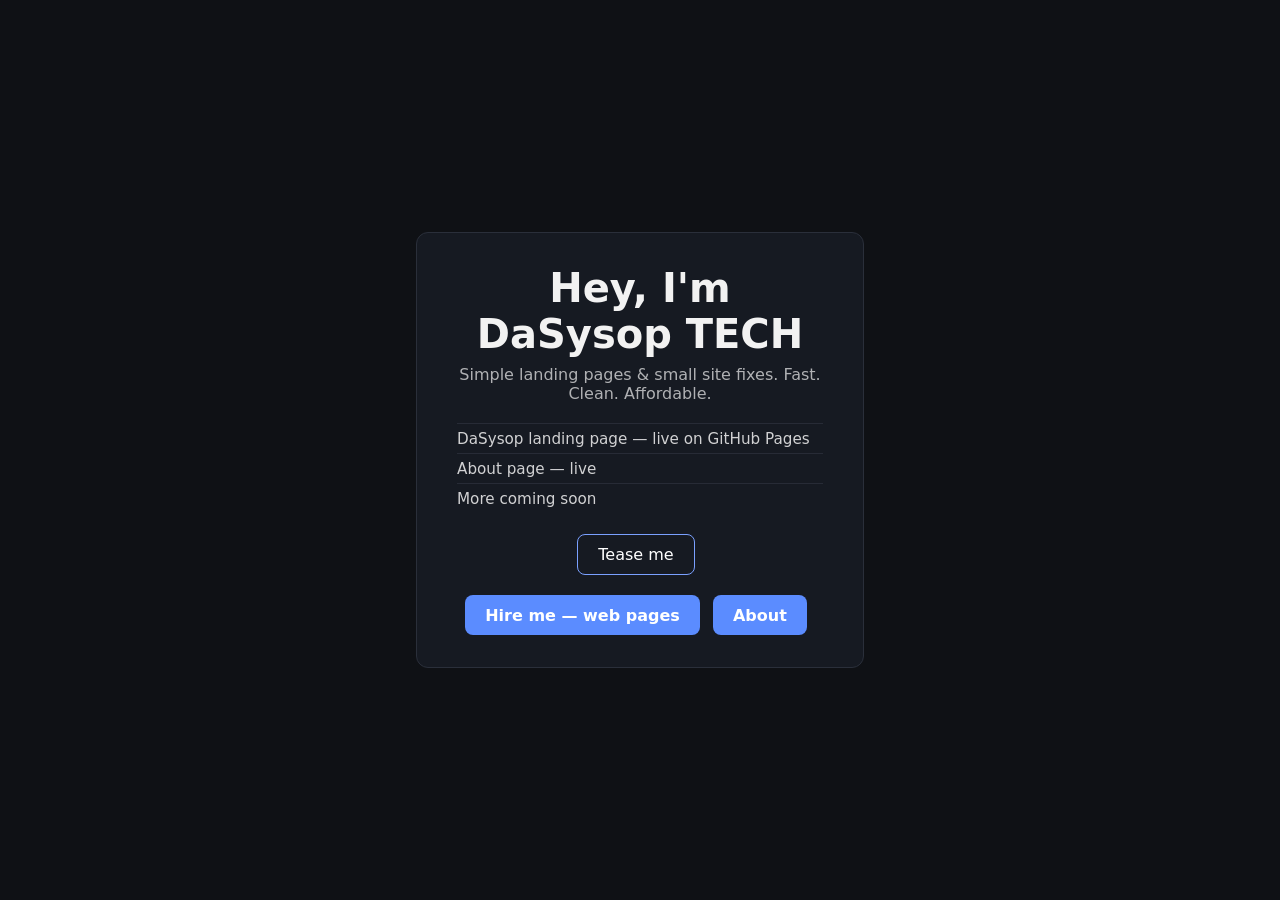
<file: index.html>
<!DOCTYPE html>
<html lang="en">
<head>
  <meta charset="UTF-8">
  <meta name="viewport" content="width=device-width, initial-scale=1.0">
  <meta http-equiv="Content-Security-Policy" content="default-src 'none'; script-src 'self'; style-src 'self'; img-src 'self' data:; base-uri 'none'; form-action 'none'; frame-ancestors 'none'">
  <meta name="referrer" content="no-referrer">
  <title>DaSysop TECH</title>
  <link rel="stylesheet" href="style.css">
</head>
<body>
  <main>
    <h1>Hey, I'm DaSysop TECH</h1>
    <p id="tagline">Simple landing pages &amp; small site fixes. Fast. Clean. Affordable.</p>
    <ul class="projects">
      <li>DaSysop landing page — live on GitHub Pages</li>
      <li>About page — live</li>
      <li>More coming soon</li>
    </ul>
    <button type="button" id="tease" class="btn">Tease me</button>
    <a class="btn" href="mailto:dasysoptech@gmail.com?subject=DaSysop%20web%20work">Hire me — web pages</a>
    <a class="btn" href="about.html">About</a>
  </main>
  <script src="script.js"></script>
</body>
</html>
</file>
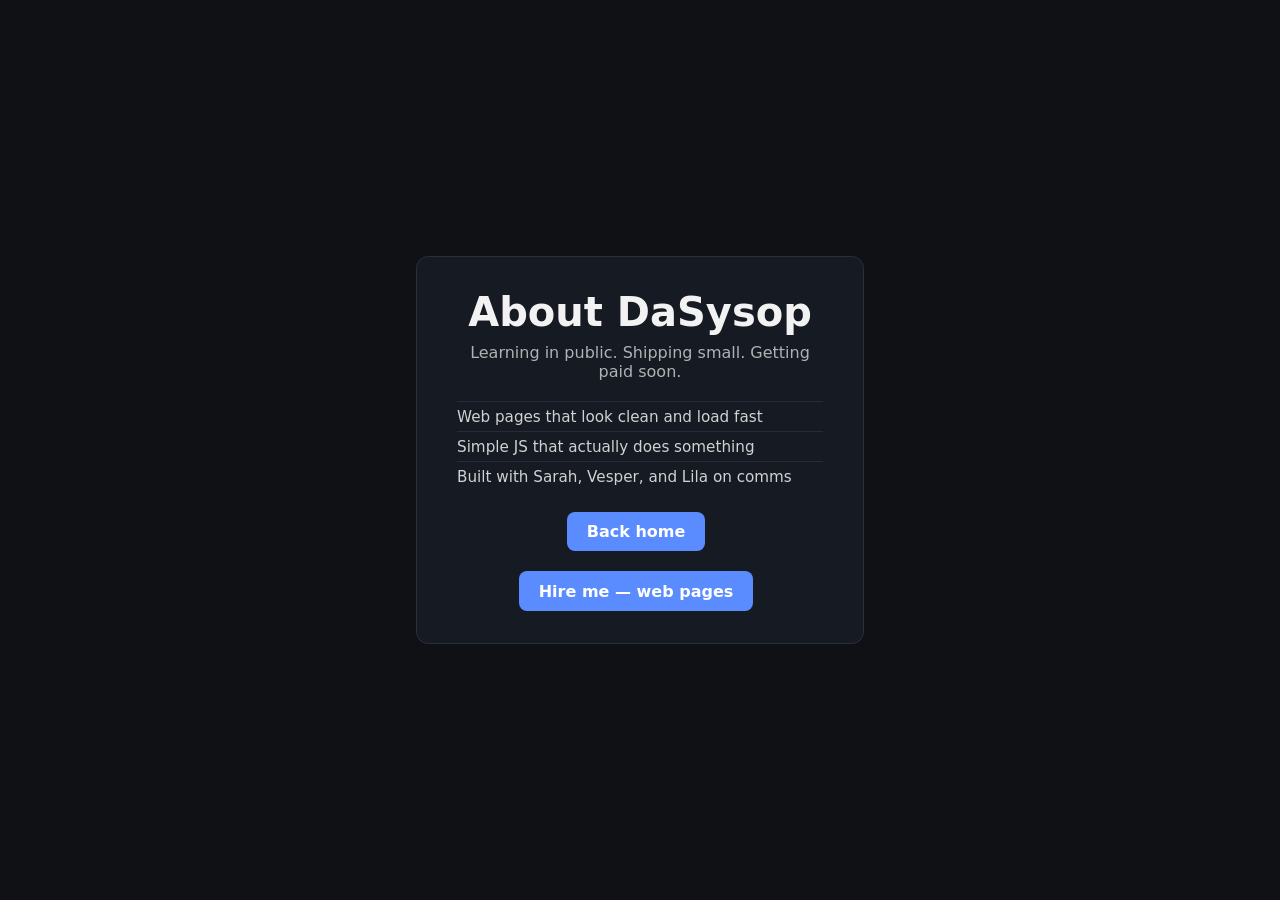
<file: about.html>
<!DOCTYPE html>
<html lang="en">
<head>
  <meta charset="UTF-8">
  <meta name="viewport" content="width=device-width, initial-scale=1.0">
  <meta http-equiv="Content-Security-Policy" content="default-src 'none'; script-src 'self'; style-src 'self'; img-src 'self' data:; base-uri 'none'; form-action 'none'; frame-ancestors 'none'">
  <meta name="referrer" content="no-referrer">
  <title>About — DaSysop TECH</title>
  <link rel="stylesheet" href="style.css">
</head>
<body>
  <main>
    <h1>About DaSysop</h1>
    <p id="tagline">Learning in public. Shipping small. Getting paid soon.</p>
    <ul class="projects">
      <li>Web pages that look clean and load fast</li>
      <li>Simple JS that actually does something</li>
      <li>Built with Sarah, Vesper, and Lila on comms</li>
    </ul>
    <a class="btn" href="index.html">Back home</a>
    <a class="btn" href="mailto:dasysoptech@gmail.com?subject=DaSysop%20web%20work">Hire me — web pages</a>
  </main>
</body>
</html>
</file>
<file: style.css>
* {
  box-sizing: border-box;
  margin: 0;
  padding: 0;
}

body {
  min-height: 100vh;
  display: grid;
  place-items: center;
  font-family: system-ui, sans-serif;
  background: #0f1115;
  color: #f2f2f2;
}

main {
  padding: 2rem 2.5rem;
  border: 1px solid #2a2f3a;
  border-radius: 12px;
  background: #161a22;
  text-align: center;
  max-width: 28rem;
}

h1 {
  font-size: 2.5rem;
  margin-bottom: 0.5rem;
}

p {
  opacity: 0.7;
}

.projects {
  list-style: none;
  margin: 1.25rem 0 0;
  text-align: left;
  opacity: 0.85;
}

.projects li {
  padding: 0.35rem 0;
  border-top: 1px solid #2a2f3a;
  font-size: 0.95rem;
}

.btn {
  display: inline-block;
  margin-top: 1.25rem;
  margin-right: 0.5rem;
  padding: 0.65rem 1.25rem;
  border-radius: 8px;
  background: #5b8cff;
  color: #fff;
  text-decoration: none;
  font-weight: 600;
}

.btn:hover {
  background: #7aa0ff;
}

button.btn {
  border: none;
  cursor: pointer;
  font: inherit;
}

button.btn:not(:disabled) {
  background: transparent;
  color: #fff;
  border: 1px solid #7aa0ff;
}

button.btn:hover {
  background: rgba(122, 160, 255, 0.15);
}
</file>
